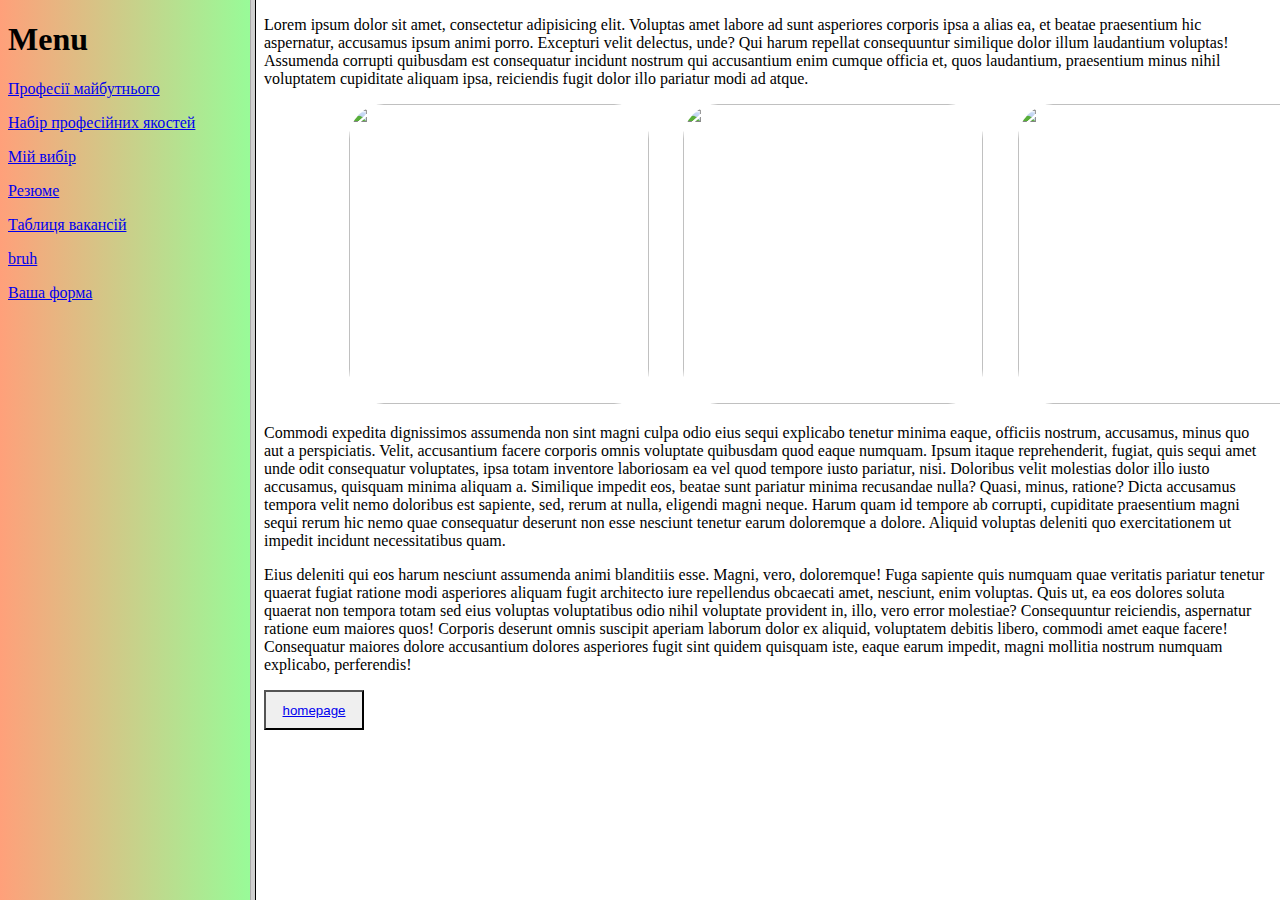
<file: index.html>
<!DOCTYPE html>
<html lang="en">
<head>
	<meta charset="UTF-8">
	<title>index</title>
</head>

	<frameset cols="250,*">
	<frame  src="refs.html" name="menu"></frame>
	<frame  src="lorem.html" name="main"></frame>
	
</frameset>
</html>
</file>
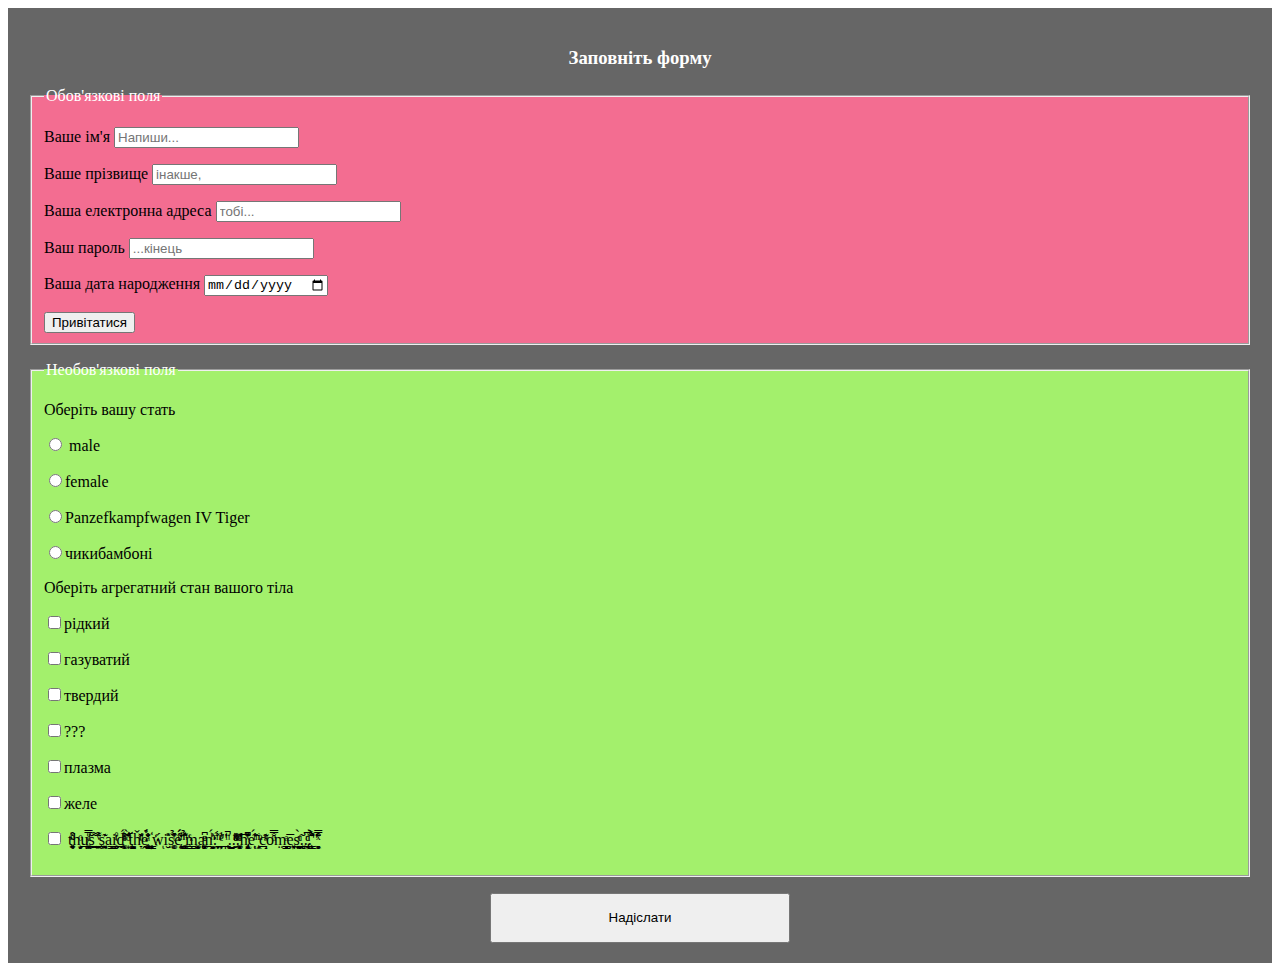
<file: forma.html>
<!DOCTYPE html>
<html lang="en">
<head>
	<meta charset="UTF-8">
	<title>Document</title>
	<style type="text/css">
		button {height: 50px;
			width: 300px;}
		button:hover {background-color: #5B4CD8}
		body {background-image: url(https://i.redd.it/3t88melm5eb01.jpg); background-repeat: no-repeat;}
		div {background: rgba(0,0,0,0.6); color: #fff; padding: 20px;}
		p  {color: black}
	</style>
	<script type="text/javascript">
		function hello(){
			x=document.frm.name.value;
			y=document.frm.surname.value;
			z=document.frm.email.value;
			v=document.frm.data.value;
			alert("Вітаємо, "+x+"" +y+". \nВи зареєстровані на сайті Професії майбутнього з такими даними: \nВаша пошта - " +z+". \nДата народження - " +v+". \nДата народження -" +v+"")
		}
	</script>
</head>
<body>
	<div>
	<h3 align="center">Заповніть форму</h3>

	<form name="frm">
		<fieldset style="background-color: #F36D91"><legend>Обов'язкові поля</legend>
		<p>Ваше ім'я <input type="text" name="name" placeholder="Напиши..." required></p>
		<p>Ваше прізвище <input type="text" name="surname" placeholder="інакше," required></p>
		<p>Ваша електронна адреса <input type="email" name="email" placeholder="тобі..." required></p>
		<p>Ваш пароль <input type="password" name="password" placeholder="...кінець" required>
		<p>Ваша дата народження <input type="date" name="data"  required></p>
		<input type="button" value="Привітатися" onclick="hello()">
		</fieldset>
		<p></p>
		<fieldset style="background-color:  #A3F06C" ><legend>Необов'язкові поля</legend>	
		<p>Оберіть вашу стать</p>
		<p><input type="radio" name="gender" > male </p>
		<p><input type="radio" name="gender" >female</p>
		<p><input type="radio" name="gender" >Panzefkampfwagen IV Tiger</p>
		<p><input type="radio" name="gender" >чикибамбоні</p>
		<p>Оберіть агрегатний стан вашого тіла</p>
		<p><input type="checkbox" name="field" >рідкий</p>
		<p><input type="checkbox" name="field" >газуватий</p>
		<p><input type="checkbox" name="field" >твердий</p>
		<p><input type="checkbox" name="field" >???</p>
		<p><input type="checkbox" name="field" >плазма</p>
		<p><input type="checkbox" name="field" >желе</p>
		<p><input type="checkbox" name="field" >
t̴̥̜͍̫͍̖ͪ͒h̙̗̬̹ͦ͟u̸̠͚̪̭͎̼̿̎ͨs̰̠̯̆͌͜ ̲͖͙͌ͮ̾ş̰̭̟͍̘̇͊a͇̭i̯̥̬ͭ̊ͬ͢d͙͙̠͚̰̩̹ͭͣ͑ͪ͛́̃ ͙̹̆̓̂̀ͩt̨͖̺̯͈͕̆̈ȟ̞ͬ̌͊ͧ̕ḙ̤̹͚̥̮̭ͣ̆̍̈́̍̉̓́ ҉̹̦̻͔͙̳ẃͅi̮̎̍s̜̥͚̤̏̉̽̒̑̑ͭé͈̹̯̖̓́̐ͫ́ ̔̈̋̓ͪ̉҉͇̩̩͕̯͚m̬̣̳̯͚͙̘ą̟̱͚͙̱̹ͧͤ͆ṉ̬̭͖̝͗ͪ̍́:̰͉̩ͫ̒͋ ̦̩̲͙ͬ̾ͤ̓͢"̜͉̪̈ͪ̚͜.̺.̣̼ͯͦͩͧ̽ͯ̋.̮͚̻̘ͩͧ͂ͮ͑͞ͅh̢̭̥̜̖̗̬͆ͯ͊̽̏e͎̓ͬ͑́̃͂ͅ ̭̹ͫͥͅc̲̝͕͊ͣͮoͧ̿̐̿m͈̤̙̖͇ͣe͉̦͓̼̣̅s̝͕̬͖̩̰̪ͭ̀ͧ̃.̲̻̲͍̕.̢̣͖̦͗ͩ̅ͧ.̧̳̗̉̎͋̀̄͌"͉͎̻͖̑͂̄̿ͯ</p>
		

		</fieldset>
		<p></p>
	<center><button>Надіслати</button></center>	
	</form></div>
	
</body>
</html>
</file>
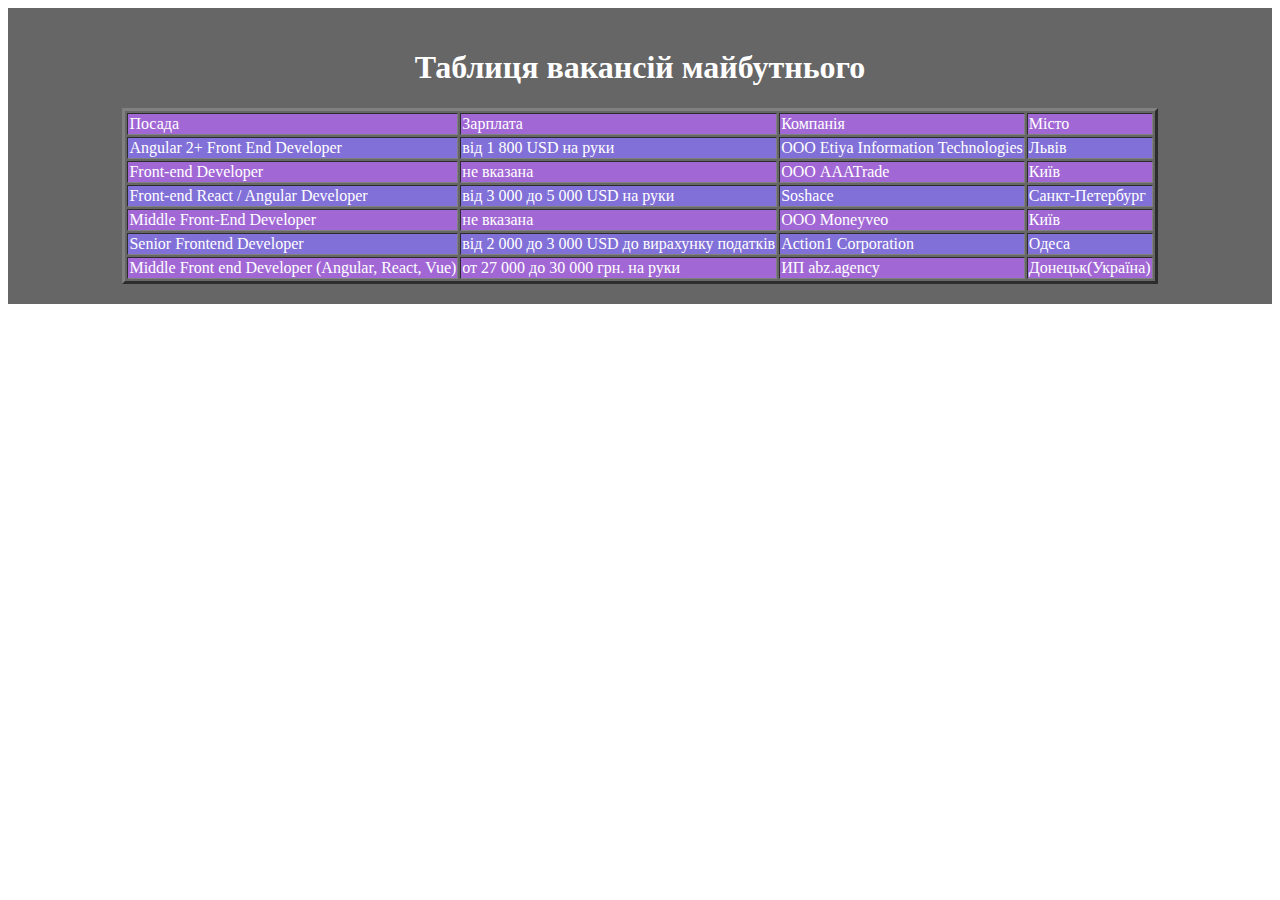
<file: headhunter.html>
<!DOCTYPE html>
<html lang="uk">
<head>
	<meta charset="UTF-8">
	<title>headhunter</title>
	<style type="text/css">
		tr:nth-child(odd) {background-color: #A168D5}
		tr:nth-child(even){background-color: #8170D8}
		tr:hover {font color: red; background-color: green}
		body {background-image: url(https://i.redd.it/3t88melm5eb01.jpg); background-repeat: no-repeat;}
		div {background: rgba(0,0,0,0.6); color: #fff; padding: 20px;}
	</style>
</head>
<body>
	<div>
	<h1 align="center">Таблиця вaкансій майбутнього</h1>
	
	<table border="3" align="center">
		<tr>
			<td>Посада</td><td>Зарплата</td><td>Компанія</td><td>Місто</td>
		</tr>
			
		<tr>
			<td>Angular 2+ Front End Developer</td><td>від 1 800 USD на руки</td><td>ООО Etiya Information Technologies</td><td>Львів</td>
		</tr>
			
		<tr>
			<td>Front-end Developer</td><td>не вказана</td><td>ООО AAATrade</td><td>Київ</td>
		</tr>

		<tr>
			<td>Front-end React / Angular Developer</td><td>від 3 000 до 5 000 USD на руки</td><td>Soshace</td><td>Санкт-Петербург</td>
		</tr>

		<tr>
			<td>Middle Front-End Developer</td><td>не вказана</td><td>ООО Moneyveo</td><td>Київ</td>
		</tr>

		<tr>
			<td>Senior Frontend Developer</td><td>від 2 000 до 3 000 USD до вирахунку податків</td><td>Action1 Corporation</td><td>Одеса</td>
		</tr>

		<tr>
			<td>Middle Front end Developer (Angular, React, Vue)</td><td>от 27 000 до 30 000 грн. на руки</td><td>ИП abz.agenсy</td><td>Донецьк(Україна)</td>
		</tr>
	</table></div>
	
</body>
</html>
</file>
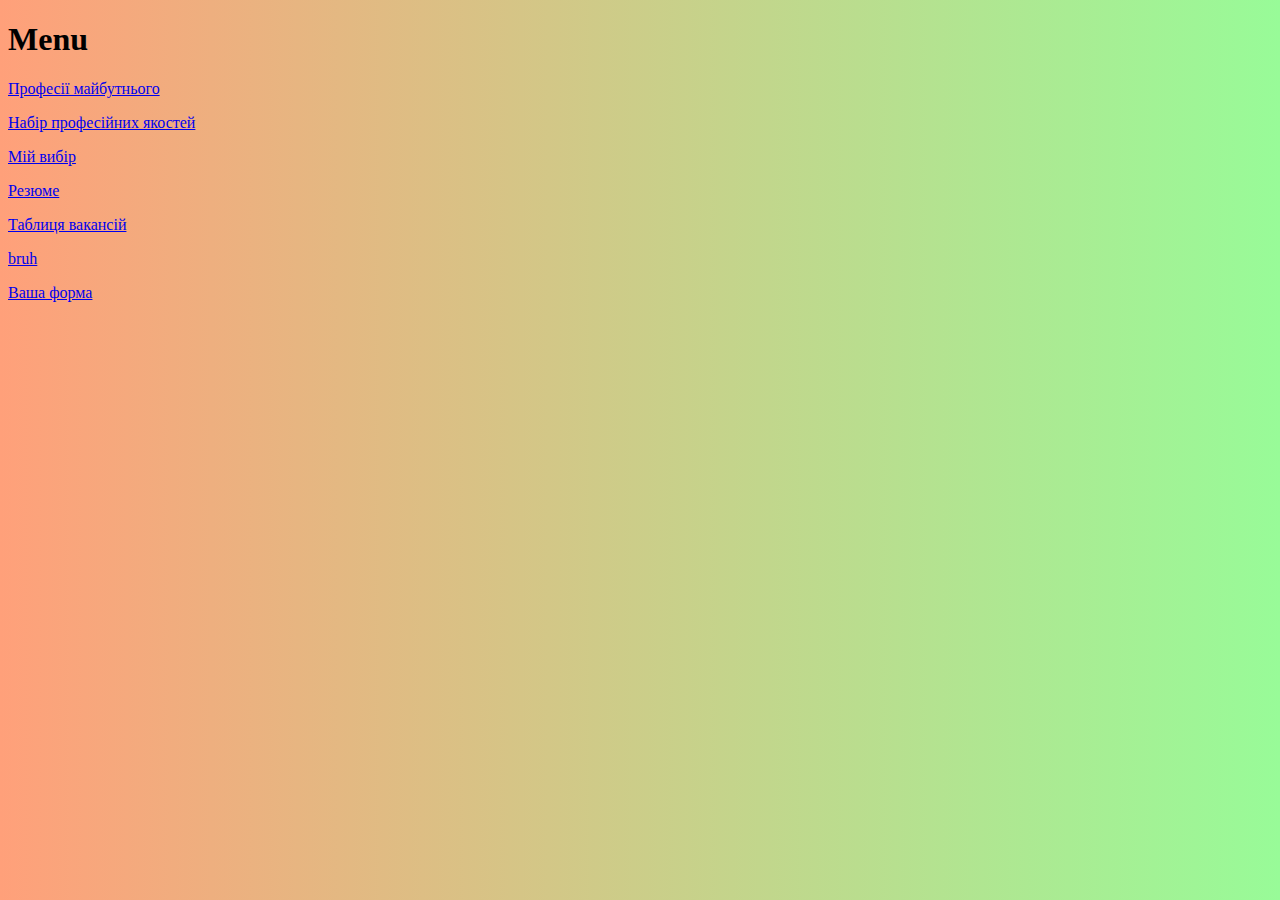
<file: refs.html>
<!DOCTYPE html>
<html lang="en">
<head>
	<meta charset="UTF-8">
	<title>references</title>
	<style>
		body { background: linear-gradient(90deg, #FFA07A, #98FB98);}
	</style>
</head>
<body>
	<h1>Menu</h1>
	<p><a href="site1.html" target="main">Професії майбутнього</a></p>
	<p><a href="site2.html" target="main">Набір професійних якостей</a></p>
	<p><a href="site3.html" target="main">Мій вибір</a></p>
	<p><a href="resume.html" target="main">Резюме</a></p>
	<p><a href="headhunter.html" target="main">Таблиця вакансій</a></p>
	<p><a href="lorem.html" target="main">bruh</a></p>
	<p><a href="forma.html" target="main">Ваша форма</a></p>
	
</body>
</html>
</file>
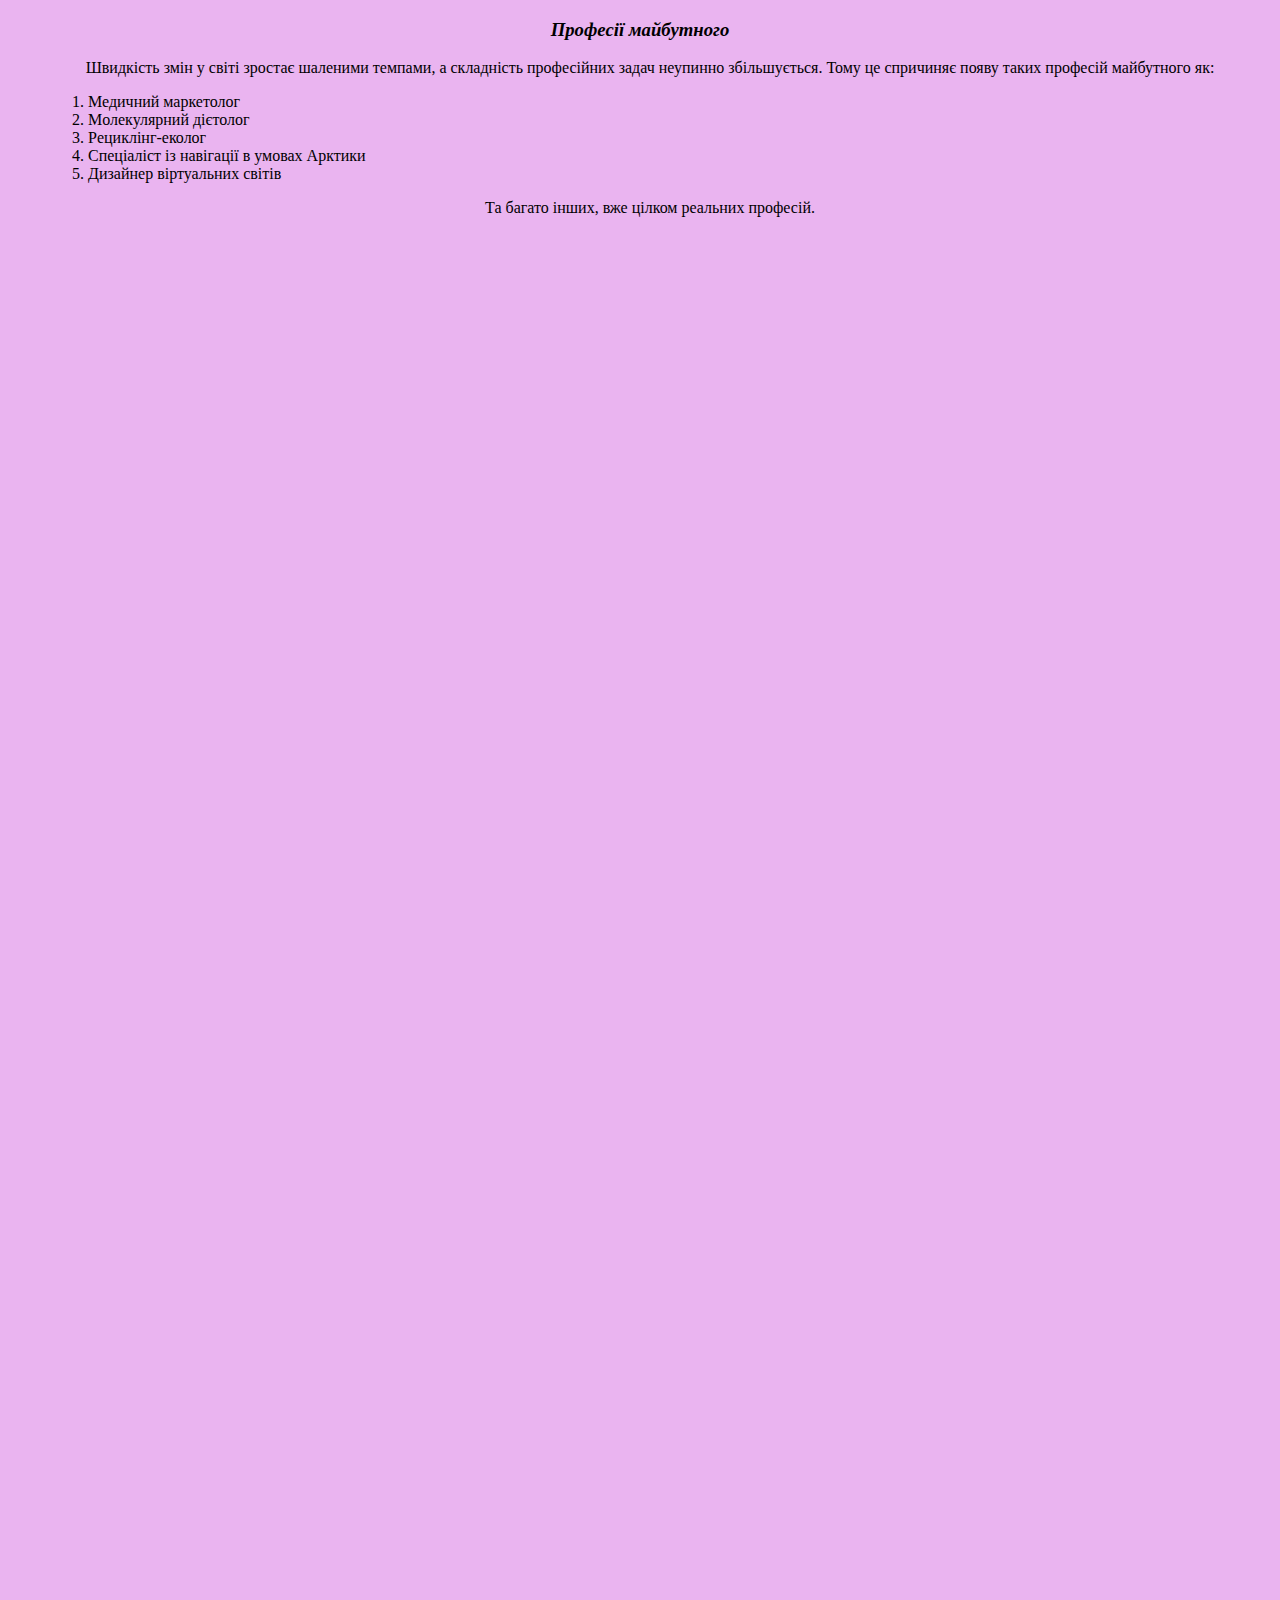
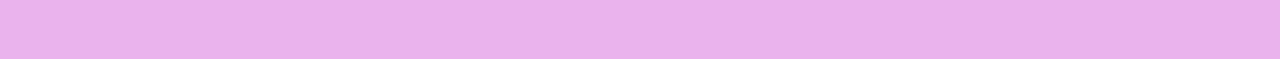
<file: site1.html>
<!DOCTYPE html>
<html lang="uk">
<head>
	<meta charset="UTF-8">
	<title>site1</title>
	<style type="text/css">
		body {background: #EAB4F0 url(https://mir-s3-cdn-cf.behance.net/project_modules/disp/65626933112811.56a01870441f4.gif) no-repeat center}
	</style>
</head>
<body>
		<h3 align="center"><b><i>Професії майбутного</i></b></h3>
		<img src="lol.png" align="left">
		<p align="center">Швидкість змін у світі зростає шаленими темпами, а складність професійних задач неупинно збільшується. Тому це спричиняє появу таких професій майбутного як:</p> 
		<blockquote><ol>
			<li>Медичний маркетолог</li>
			<li>Mолекулярний дієтолог</li>
			<li>Pециклінг-еколог</li>
			<li>Cпеціаліст із навігації в умовах Арктики</li>
			<li>Дизайнер віртуальних світів</li>
		</ol>
		</blockquote>
		<p align="center">Та багато інших, вже цілком реальних професій.</p>
		
</body>
</html>
</file>
